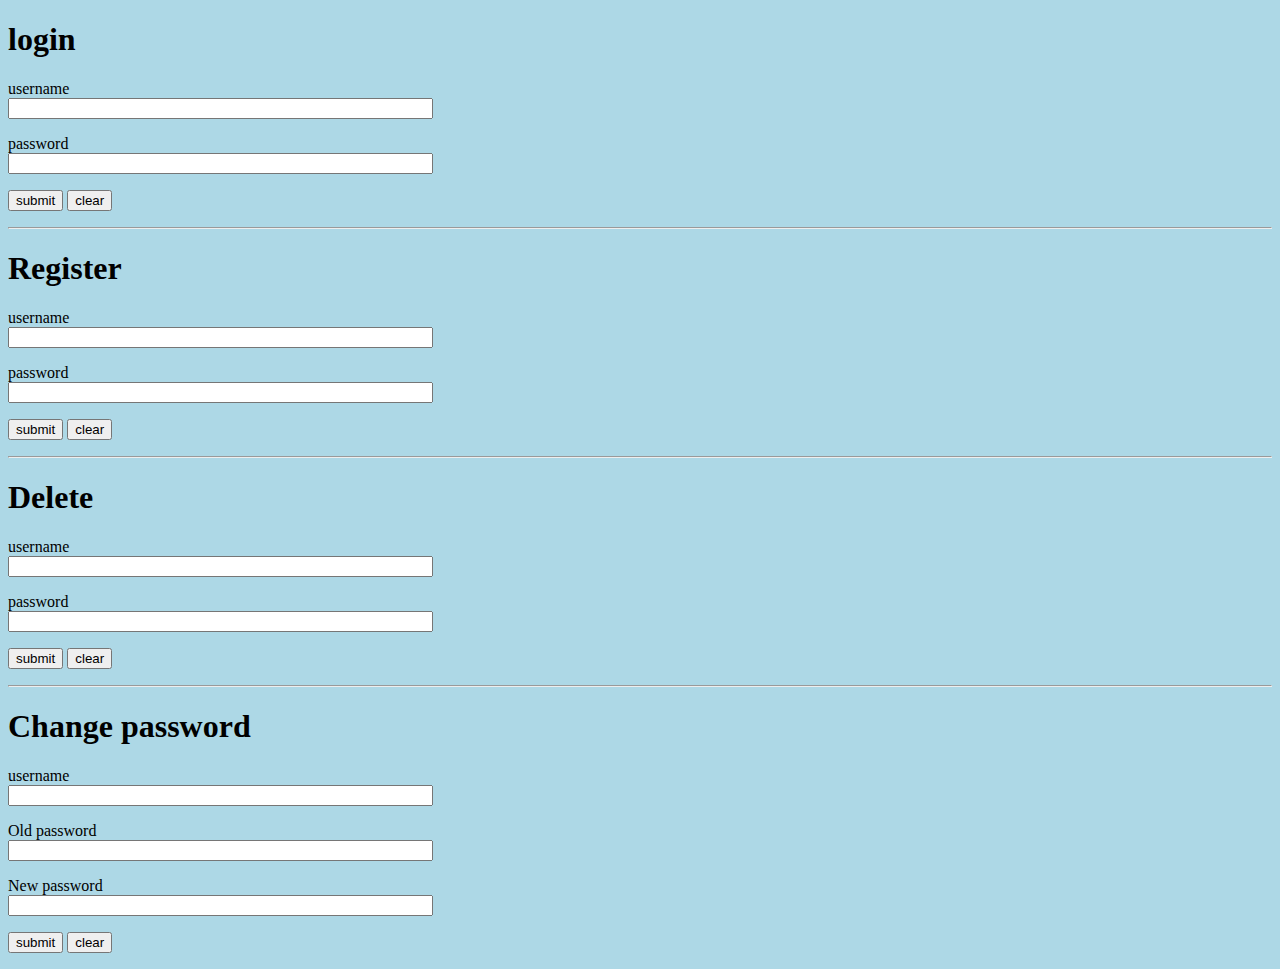
<file: logintools/index.html>
<!DOCTYPE html>
<html lang="en">
<head>
<title>login</title>
</head>

 <body style="background-color:lightblue">
    <h1>login</h1>
    <form action="login_tools/loginverify.php" method="POST">
    <p>
        username <br>
        <input type="text" size=50 name="username">
       </p>
       <p>
       password <br>
        <input type="text" size=50 name="password">
       </p>
       
<p>
 <input type=submit value="submit">
<input type=reset value="clear">
</p>
 </form>
<hr>
<h1>Register</h1>
<form action="login_tools/logincreate.php" method="POST">
    <p>
        username <br>
        <input type="text" size=50 name="username">
       </p>
       <p>
       password <br>
        <input type="text" size=50 name="password">
       </p>
       
<p>
 <input type=submit value="submit">
<input type=reset value="clear">
</p>
 </form>
 <hr>
<h1>Delete</h1>
<form action="login_tools/logindelete.php" method="POST">
    <p>
        username <br>
        <input type="text" size=50 name="username">
       </p>
       <p>
        password <br>
         <input type="text" size=50 name="password">
        </p>
<p>
 <input type=submit value="submit">
<input type=reset value="clear">
</p>
 </form>
 <hr>
<h1>Change password</h1>
<form action="login_tools/loginchange.php" method="POST">
    <p>
        username <br>
        <input type="text" size=50 name="username">
       </p>
       <p>
        Old password <br>
         <input type="text" size=50 name="password">
        </p>
        <p>
            New password <br>
             <input type="text" size=50 name="new_password">
            </p>
<p>
 <input type=submit value="submit">
<input type=reset value="clear">
</p>
 </form>
</body>
</html>
</file>
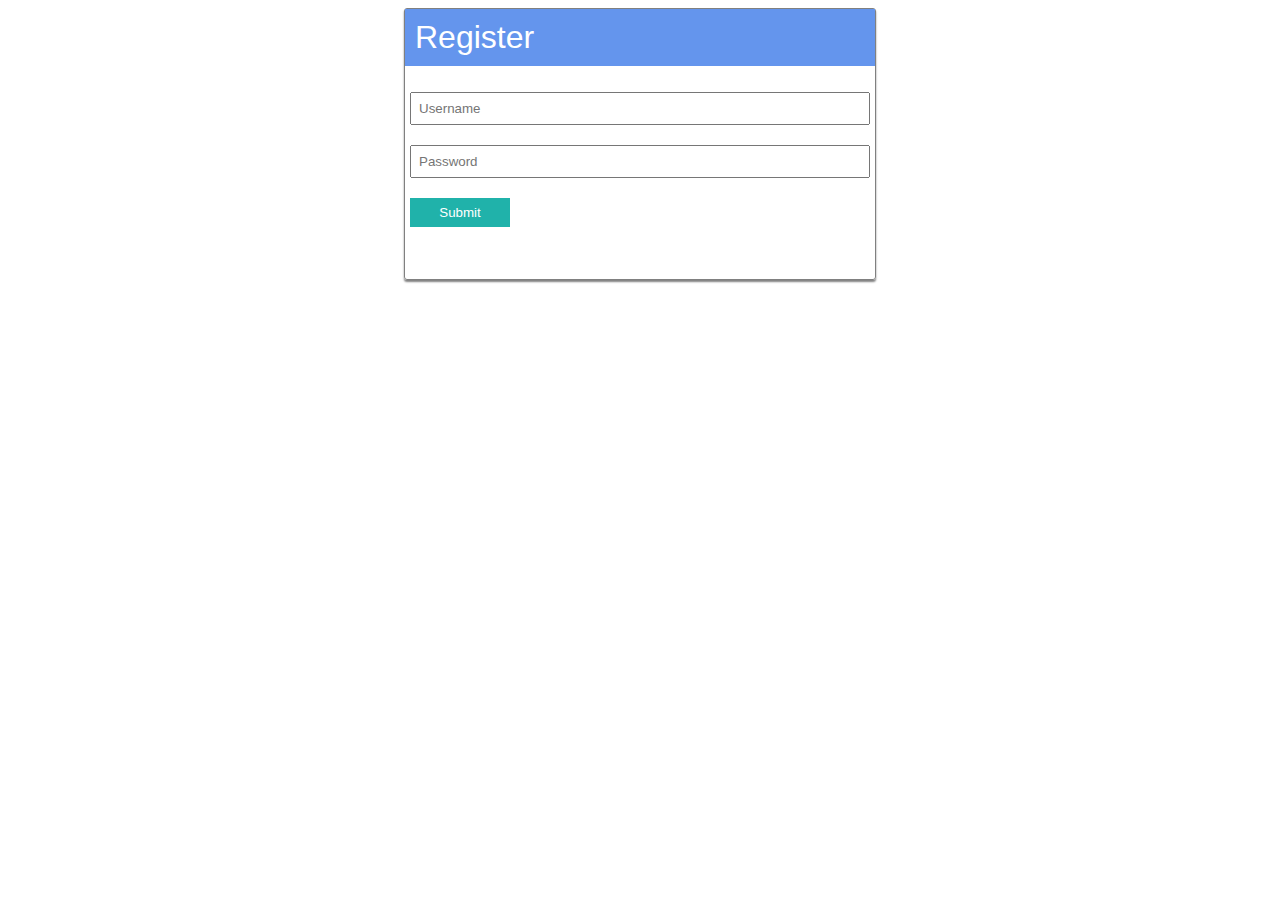
<file: register.html>
<!DOCTYPE html PUBLIC "-//W3C//DTD XHTML 1.0 Strict//EN"
	"http://www.w3.org/TR/xhtml1/DTD/xhtml1-strict.dtd">
<html xmlns="http://www.w3.org/1999/xhtml" xml:lang="en" lang="en">

<head>
	<title>Splash Screen / Login Screen For CW and BB Final Project</title>
	<meta http-equiv="content-type" content="text/html;charset=utf-8" />
	<meta name="generator" content="Geany 1.37.1" />
	<link rel="stylesheet" href = "login_screen_final_project_style_sheet.css">
</head>

<body>
<div class="container">
    <form method="post" action="logintools/logincreate.php">
        <div id="div_login">
            <h1>Register</h1>
            <div>
                <input type="text" class="textbox" id="txt_uname" name="username" placeholder="Username" />
            </div>
            <div>
                <input type="password" class="textbox" id="txt_pwd" name="password" placeholder="Password"/>
            </div>
            <div>
                <input type="submit" value="Submit" name="but_submit" id="but_submit" />
            </div>
        </div>
    </form>
</div>
</body>

</html>
</file>
<file: login_screen_final_project_style_sheet.css>
/* Container */
.container{
    width:40%;
    margin:0 auto;
}
#button input[type=submit] {
    padding: 7px;
    width: 100px;
    background-color: lightseagreen;
    border: 0px;
    color: white;
}
/* Login */
#div_login{
    border: 1px solid gray;
    border-radius: 3px;
    width: 470px;
    height: 270px;
    box-shadow: 0px 2px 2px 0px  gray;
    margin: 0 auto;
}

#div_login h1{
    margin-top: 0px;
    font-weight: normal;
    padding: 10px;
    background-color: cornflowerblue;
    color: white;
    font-family: sans-serif;
}

#div_login div{
    clear: both;
    margin-top: 10px;
    padding: 5px;
}

#div_login .textbox{
    width: 96%;
    padding: 7px;
}

#div_login input[type=submit] {
    padding: 7px;
    width: 100px;
    background-color: lightseagreen;
    border: 0px;
    color: white;
}
#clear  {
    padding: 7px;
    width: 100px;
    background-color: lightcoral;
    border: 0px;
    color: white;
}
</file>
